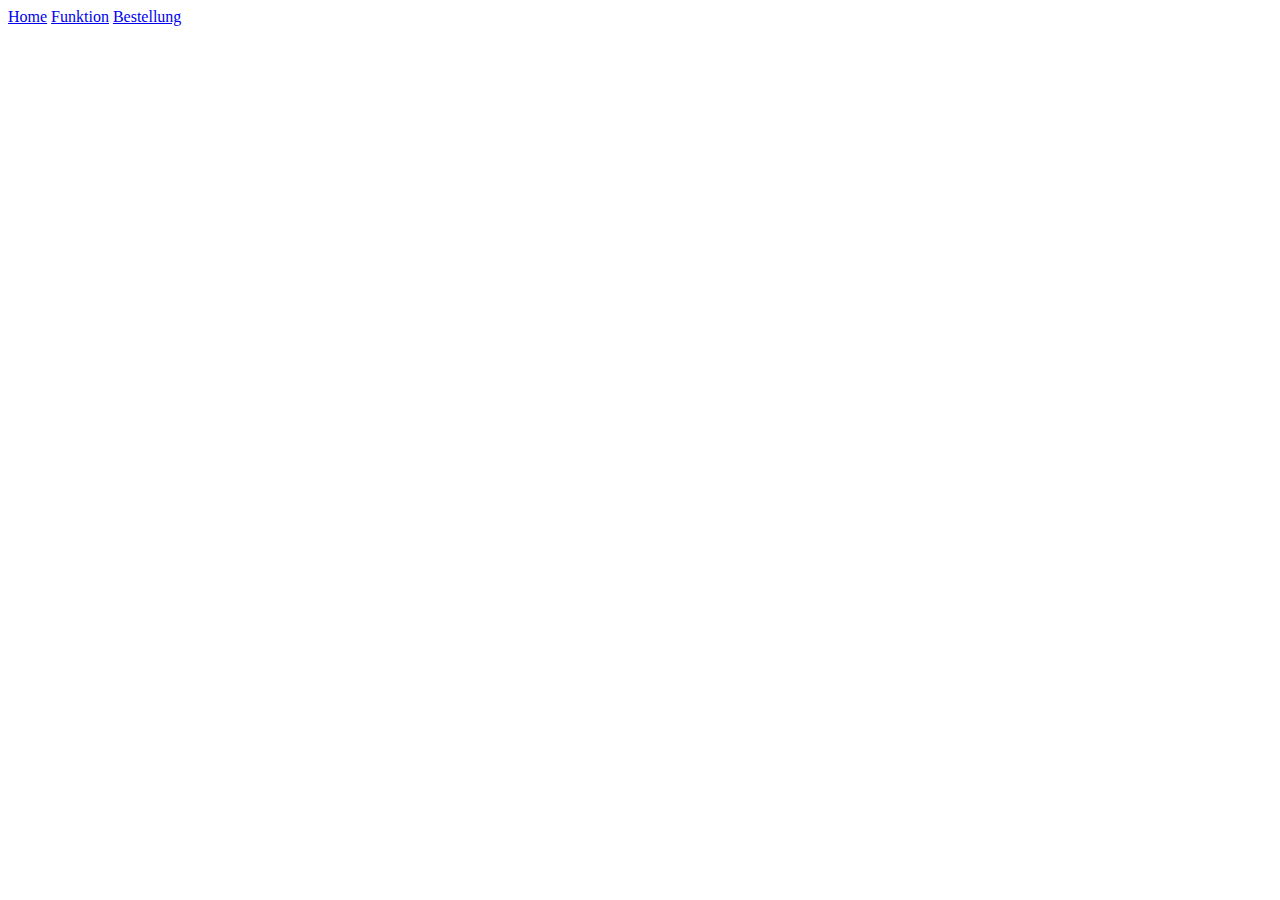
<file: docs/menu.html>
<body>
    <div class="banner"></div>
    

    <div class="wrapper">
        <div class="row">
            <a href="index.html?page=home" class="link">Home</a>
            <a href="index.html?page=funktion" class="link">Funktion</a>
            <a href="index.html?page=bestellen" class="link">Bestellung</a>
        </div>
    </div>
</body>
</file>
